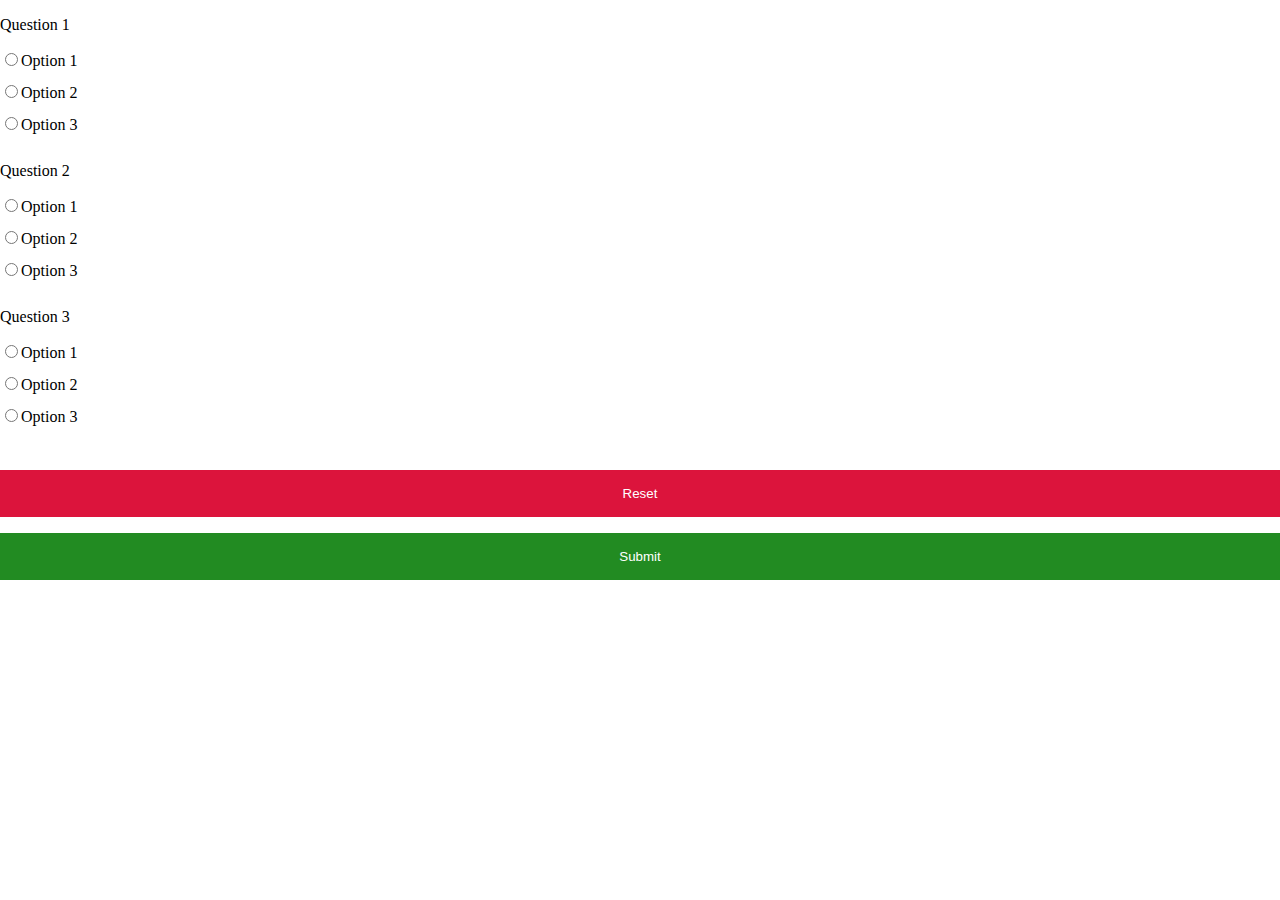
<file: index.html>
<!DOCTYPE html>
<html lang="en">
  <head>
    <meta charset="UTF-8" />
    <meta name="viewport" content="width=max-width, initila-scale=1.0" />
    <title>Quiz</title>
    <link rel="stylesheet" href="styles.css">
  </head>
  <body>
    <form name="quizForm" onsubmit="return validateForm(event)">
      <div class="first">
        <p>Question 1</p>
        <label>

          <input type="radio" name="Q1" value="O1" required>Option 1</input>
        </label>
        <br>
        <label>

          <input type="radio" name="Q1" value="O2">Option 2</input>
        </label>
        <br>
        <label>

          <input type="radio" name="Q1" value="O3">Option 3</input>
        </label>
      </div>
      <div class="second">
        <p>Question 2</p>
        <label>

          <input type="radio" name="Q2" value="O1"required>Option 1</input>
        </label>
        <br>
        <label>

          <input type="radio" name="Q2" value="O2">Option 2</input>
        </label>
        <br>
        <label>

          <input type="radio" name="Q2" value="O3">Option 3</input>
        </label>
      </div>
      <div class="last">
        <p>Question 3</p>
        <label><input type="radio" name="Q3" value="O1" required>Option 1</input></label><br>
        <label><input type="radio" name="Q3" value="O2">Option 2</input></label><br>
        <label><input type="radio" name="Q3" value="O3">Option 3</input></label>
      </div>

        <button type="reset" class="reset">Reset</button>
        <button type="submit" class="submit">Submit</button>
    </form>
    <script>
      function validateForm(e){
        return alert(`You scored 0 out of 3`);
      }
    </script>
  </body>
</html>
</file>
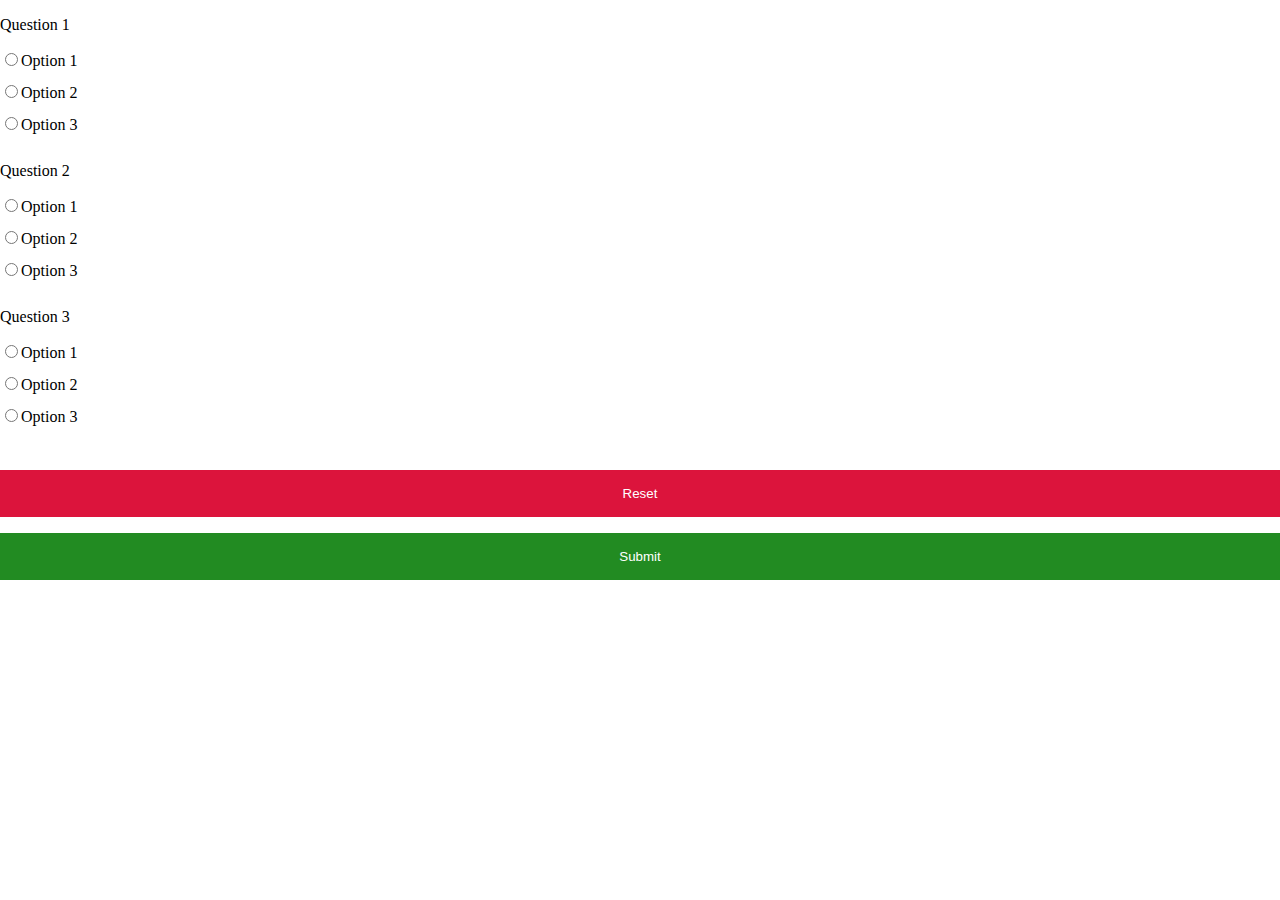
<file: Project01/index.html>
<!DOCTYPE html>
<html lang="en">
  <head>
    <meta charset="UTF-8" />
    <meta name="viewport" content="width=device-width, initial-scale=1.0" />
    <title>Quiz</title>
    <link rel="stylesheet" href="styles.css">
  </head>
  <body>
    <form name="quizForm" onsubmit="validateForm(event)">
      <div class="first">
        <p>Question 1</p>
        <label>

          <input type="radio" name="Q1" value="O1" required>Option 1</input>
        </label>
        <br>
        <label>

          <input type="radio" name="Q1" value="O2">Option 2</input>
        </label>
        <br>
        <label>

          <input type="radio" name="Q1" value="O3">Option 3</input>
        </label>
      </div>
      <div class="second">
        <p>Question 2</p>
        <label>

          <input type="radio" name="Q2" value="O1"required>Option 1</input>
        </label>
        <br>
        <label>

          <input type="radio" name="Q2" value="O2">Option 2</input>
        </label>
        <br>
        <label>

          <input type="radio" name="Q2" value="O3">Option 3</input>
        </label>
      </div>
      <div class="last">
        <p>Question 3</p>
        <label><input type="radio" name="Q3" value="O1" required>Option 1</input></label><br>
        <label><input type="radio" name="Q3" value="O2">Option 2</input></label><br>
        <label><input type="radio" name="Q3" value="O3">Option 3</input></label>
      </div>

        <button type="reset" class="reset">Reset</button>
        <button type="submit" class="submit">Submit</button>
    </form>
    <script>
      function validateForm(e){
        return alert(`You scored 0 out of 3`);
      }
    </script>
  </body>
</html>
</file>
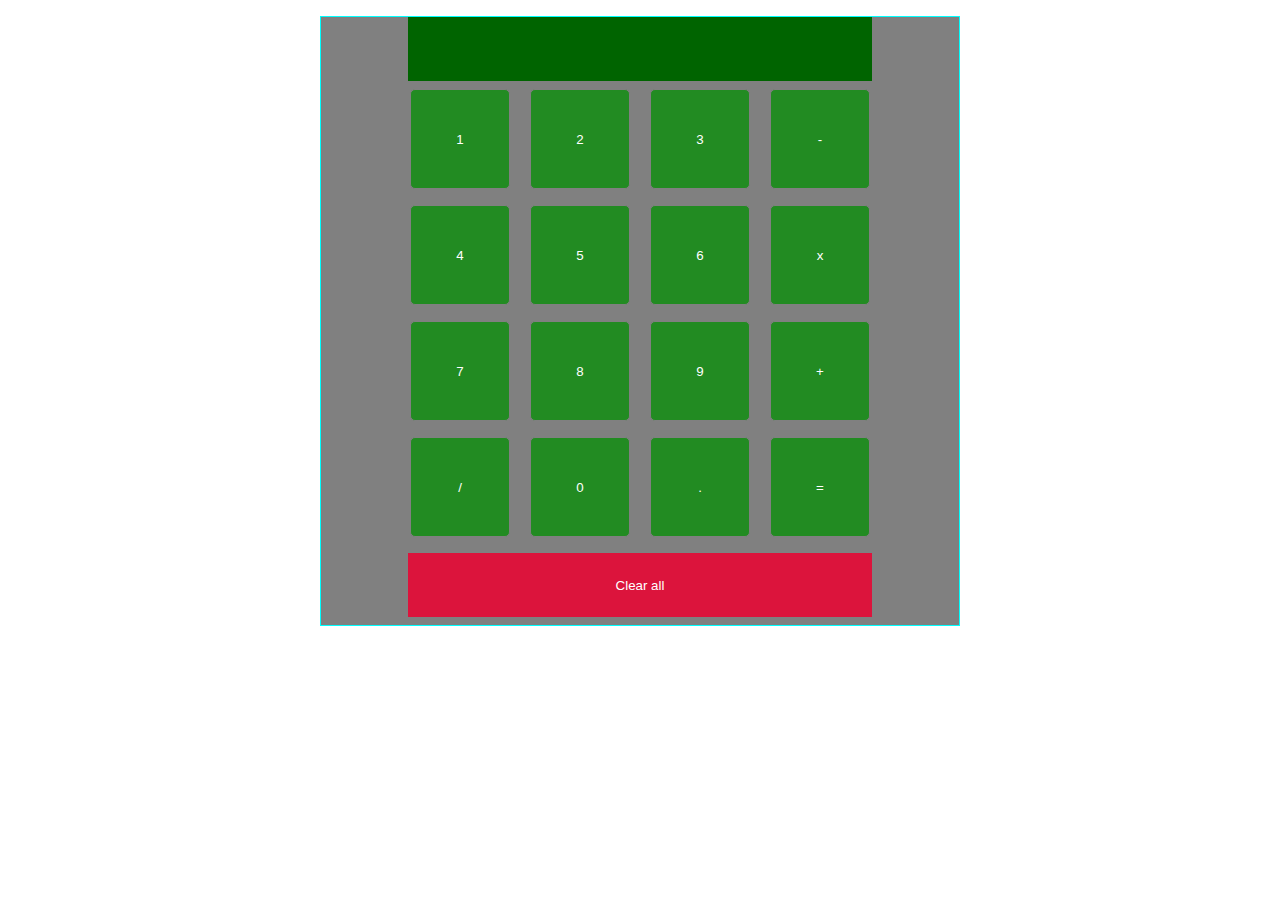
<file: Project02/index.html>
<!DOCTYPE html>
<html lang="en">
  <head>
    <meta charset="UTF-8" />
    <meta name="viewport" content="width=device-width, initial-scale=1.0" />
    <title>Calculator</title>
    <link rel="stylesheet" href="styles.css" />
  </head>
  <body>
    <div class="body" id="calculator">
      <div class="result" id="display"></div>
      <div class="buttons">
        <div>
          <button>1</button>
          <button>2</button>
          <button>3</button>
          <button>-</button>
        </div>
        <div>
          <button>4</button>
          <button>5</button>
          <button>6</button>
          <button>x</button>
        </div>
        <div>
          <button>7</button>
          <button>8</button>
          <button>9</button>
          <button>+</button>
        </div>
        <div>
          <button>/</button>
          <button>0</button>
          <button>.</button>
          <button>=</button>
        </div>
      </div>
      <button type="reset" class="reset">Clear all</button>
    </div>
    <script src="calculator.js"></script>
  </body>
</html>
</file>
<file: Project02/styles.css>
body {
  box-sizing: border-box;
  margin: 0;
  padding: 0;
}

.body {
  border: solid 1px cyan;
  margin: 1rem 20rem;
  display: flex;
  flex-direction: column;
  align-items: center;
  justify-content: center;
  background-color: gray;
}

.result{
  width: calc(400px + 4rem);
  text-align:center;
  padding: 2rem 0;
  background-color: darkgreen;
  color:lightgray;
}

button {
  width: 100px;
  height: 100px;
  margin: 0.5rem;
  background-color: forestgreen;
  color: white;
  border: 1px solid gray;
  border-radius: 5px;
  cursor: pointer;
}

.reset {
  display: block;
  width: calc(400px + 4rem);
  height: 4rem;
  background-color: crimson;
  border: none;
  border-radius: 0;
}
</file>
<file: styles.css>
body {
  box-sizing: border-box;
  margin: 0;
  padding: 0;
}

input {
  margin-bottom: 1rem;
}

.last {
  margin-bottom: 2rem;
}

.reset {
  display: block;
  width: 100%;
  margin-bottom: 1rem;
  padding: 1rem;
  background-color: crimson;
  color: white;
  border: none;
  cursor: pointer;
}

.submit {
  display: block;
  width: 100%;
  padding: 1rem;
  background-color: forestgreen;
  color: white;
  border: none;
  cursor: pointer;
}
</file>
<file: Project01/styles.css>
body {
  box-sizing: border-box;
  margin: 0;
  padding: 0;
}

input {
  margin-bottom: 1rem;
}

.last {
  margin-bottom: 2rem;
}

.reset {
  display: block;
  width: 100%;
  margin-bottom: 1rem;
  padding: 1rem;
  background-color: crimson;
  color: white;
  border: none;
  cursor: pointer;
}

.submit {
  display: block;
  width: 100%;
  padding: 1rem;
  background-color: forestgreen;
  color: white;
  border: none;
  cursor: pointer;
}
</file>
